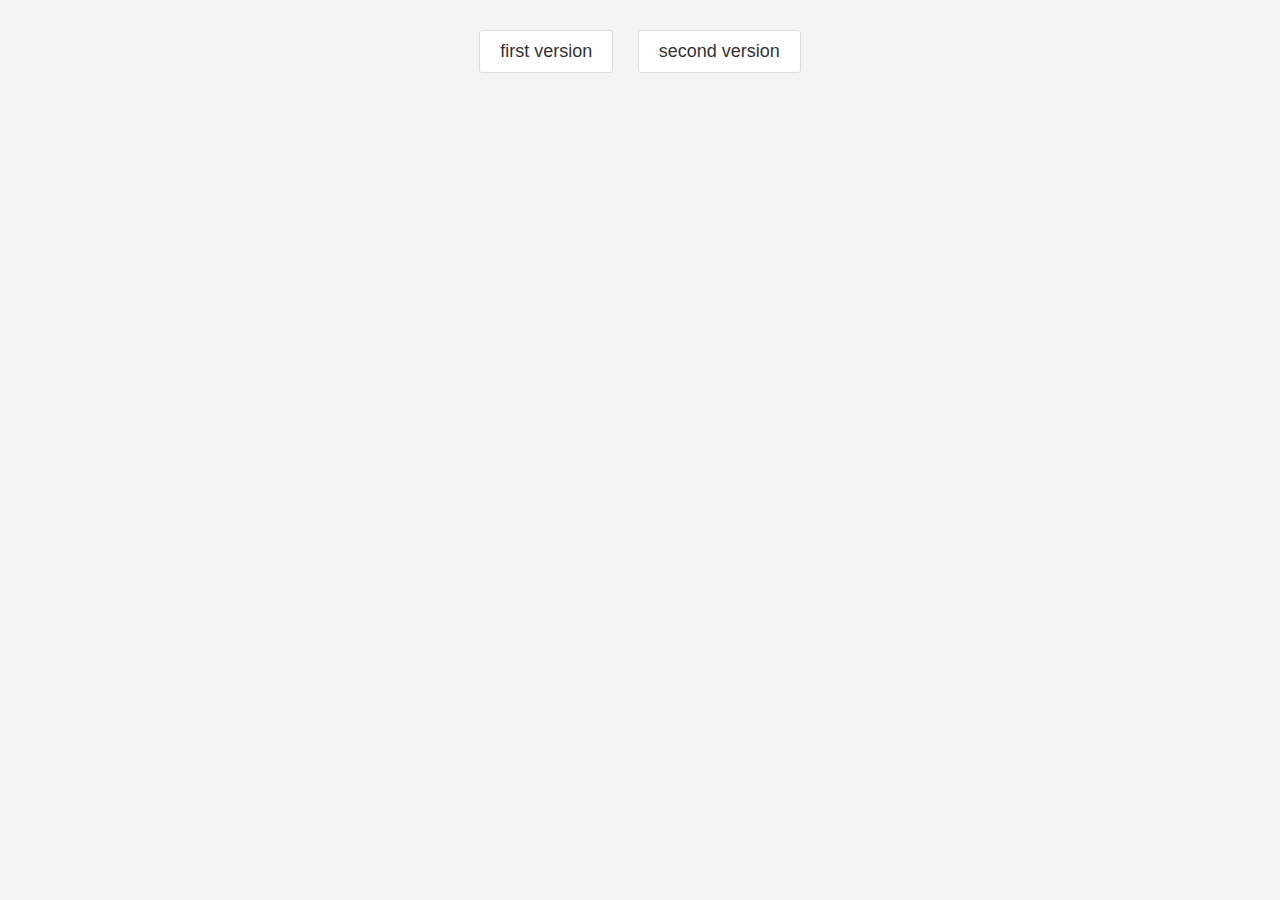
<file: index.html>
<!DOCTYPE html>
<html lang="ru">
  <head>
    <meta charset="UTF-8" />
    <meta name="viewport" content="width=device-width, initial-scale=1.0" />
    <title>10101 ART PROJECT</title>
    <style>
      body {
        font-family: "Arial", sans-serif;
        background-color: #f4f4f4;
        margin: 0;
        padding: 20px;
        text-align: center;
      }

      a {
        display: inline-block;
        background-color: #ffffff;
        color: #333333;
        font-size: 18px;
        text-decoration: none;
        padding: 10px 20px;
        margin: 10px;
        border: 1px solid #dddddd;
        border-radius: 3px;
        transition: background-color 0.3s ease;
      }

      a:hover {
        background-color: #e9e9e9;
      }
    </style>
  </head>
  <body>
    <a href="v1/index.html">first version</a>
    <a href="v2/index.html">second version</a>
  </body>
</html>
</file>
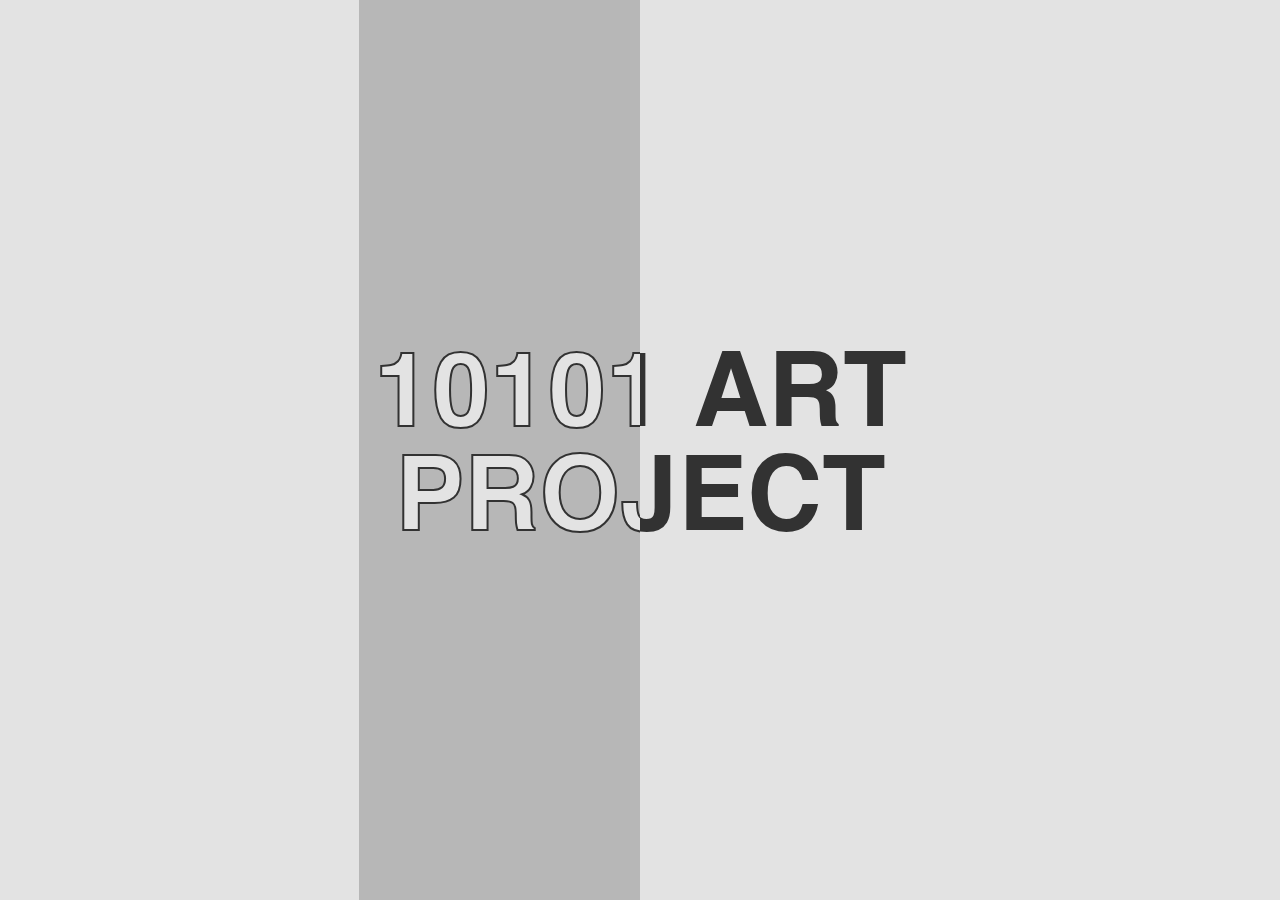
<file: v1/index.html>
<!DOCTYPE html>
<html lang="ru">
  <head>
    <meta charset="UTF-8" />
    <meta name="viewport" content="width=device-width, initial-scale=1.0" />
    <title>10101 ART PROJECT</title>
    <link rel="stylesheet" href="styles/main.css" />
  </head>
  <body>
    <main class="container">
      <section class="sliding-overlay" aria-hidden="true">
        <h2 class="title">10101 ART</h2>
        <h2 class="title">PROJECT</h2>
      </section>
      <section class="visible-content">
        <h2 class="title">10101 ART</h2>
        <h2 class="title">PROJECT</h2>
      </section>
    </main>
  </body>
</html>
</file>
<file: v1/styles/main.css>
@import "variables.css";
@import "typography.css";
@import "animations.css";
@import "responsive.css";

* {
  padding: 0;
  margin: 0;
  box-sizing: border-box;
}

body,
html {
  width: 100vw;
  height: 100vh;
  font-family: var(--font-family);
}

.container {
  display: flex;
  align-items: center;
  justify-content: center;
  width: 100%;
  height: 100%;
}

.container > section {
  padding: 0 var(--spacing);
  display: flex;
  align-items: center;
  justify-content: center;
  flex-direction: column;
  height: 100vh;
}

.visible-content {
  background-color: var(--background-color-default);
  width: 100%;
}

.sliding-overlay {
  background-color: var(--background-color-overlay);
  position: absolute;
  width: fit-content;
  animation: slide-clip 7s 500ms infinite cubic-bezier(0.25, 0, 0.25, 1);
  clip-path: inset(0 calc(100% - var(--sliding-overlay-width)) 0 0);
  will-change: clip-path;
}

@media (prefers-reduced-motion: reduce) {
  .sliding-overlay {
    animation: none;
  }
}
</file>
